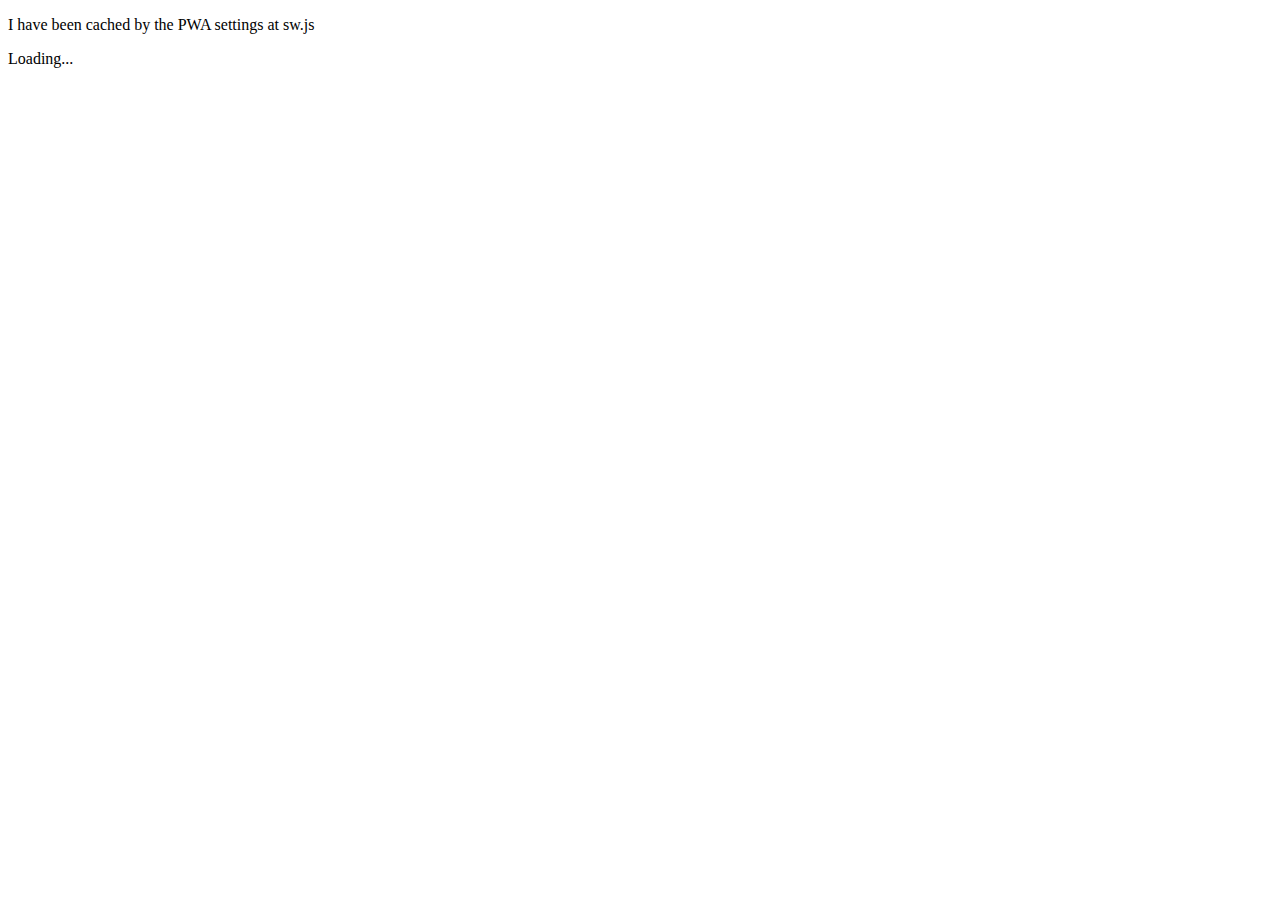
<file: assets/cached.html>
<!DOCTYPE html>
<html lang="en">
<head>
    <meta charset="UTF-8">
    <meta name="viewport" content="width=device-width, initial-scale=1.0">
    <meta http-equiv="X-UA-Compatible" content="ie=edge">
    <title>Cached page</title>
</head>
<body>
    <p>I have been cached by the PWA settings at sw.js</p>
    <div id="dynamicContent">Loading...</div>

<script>
    var ifConnected = window.navigator.onLine;
    if (ifConnected) {
        //http://gourabxz.github.io/worthyassist.github.io/assets/cached.html
        console.log("app has connection");
        setTimeout(() => {
            window.location = "../index.html";
        }, 3000);
    } else {
        console.log("not connected");
    }
</script>
</body>
</html>
</file>
